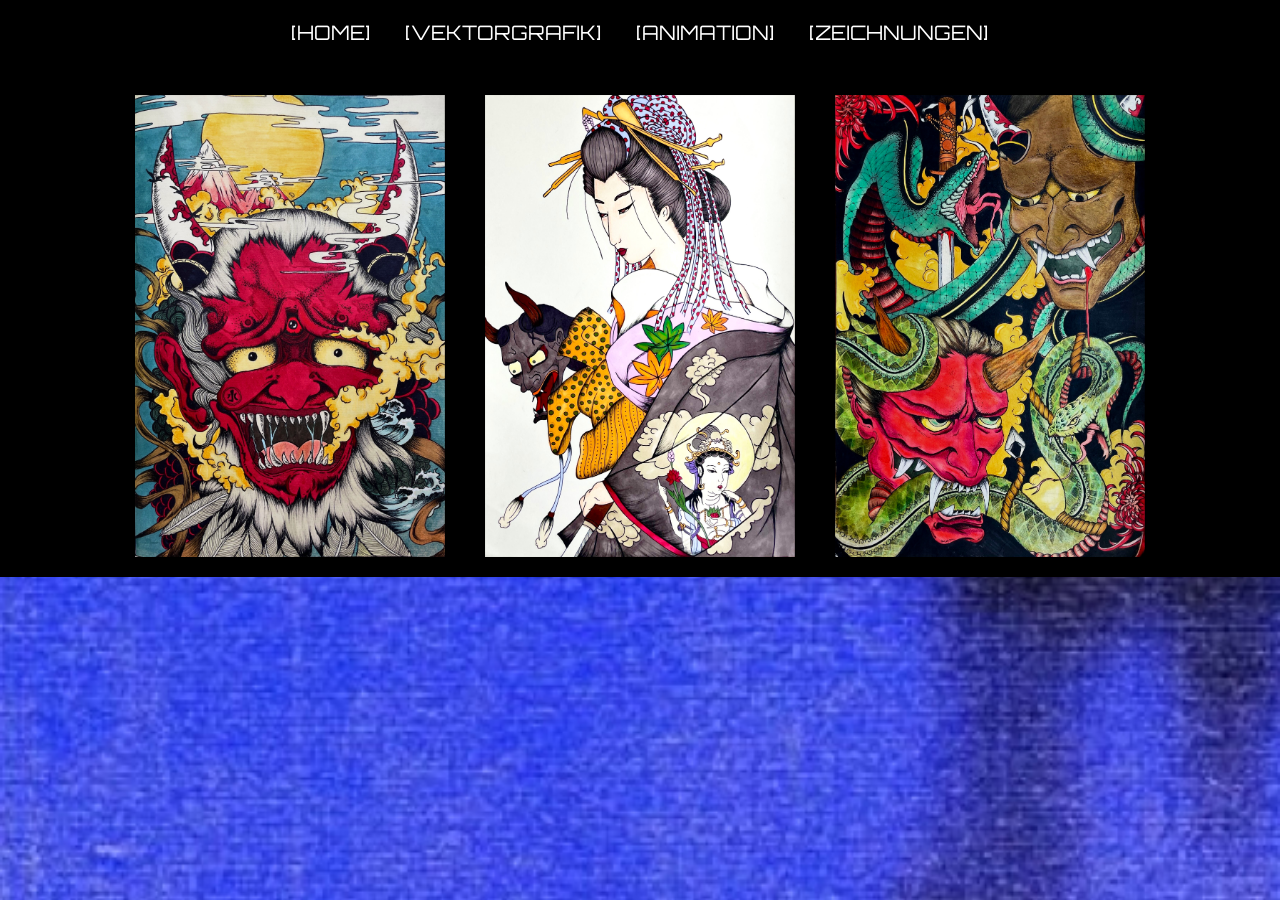
<file: darstellung2.html>
<!DOCTYPE html>
<html lang="en">
<head>
    <meta charset="UTF-8">
    <meta name="viewport" content="width=device-width, initial-scale=1.0">
    <title>Document</title>
    <link rel="stylesheet" href="style.css">
	<link rel="stylesheet" href="style_darstellung2.css"
</head>
<body>
     <div id="navigation">
		<nav>
			<ul>
				<li><a href="index.html">[HOME]</a></li>
				<li><a href="darstellung.html">[VEKTORGRAFIK]</a></li>
				<li><a href="./animation_page/animation.html">[ANIMATION]</a></li>
				<li><a href="darstellung2.html">[ZEICHNUNGEN]</a></li>
			</ul>
		</nav>
		<div id="images">
		<img src="./images/rote Oni-Maske.jpeg" alt="Bild 1">
		<img src="./images/oiran.jpg.jpeg" alt="Bild 2">
        <img src="./images/doppelte Oni-Maske.jpeg" alt="Bild 3">
	</div>
	</div>
    
</body>
</html>
</file>
<file: style.css>
h1{
    font-family: elite;
    text-align: center;
    font-size: 130px;
	margin-bottom: 50px;
	color: white;
	margin-top: 100px;

}

body{
    font-family: myfont;
	background-image:url(./images/hintergrund.jpeg) ;
	background-size: cover;
	background-position:center;
	background-repeat: no-repeat;
	height:100vh;
	margin: 0;
    
}

#navigation {
	text-align: center;
	padding: 20px;
	background-color: transparent;
}

nav ul {
	padding: 0;
	margin: 0;
}

nav ul li {
	display: inline-block;
	margin: 0 15px;
}

nav ul li a {
	color: white;
	text-decoration: none;
	font-size: 30px;
}

nav ul li a:hover {
	text-decoration: underline;
}
@font-face {
    font-family: myfont;
    src: url(./fonts/Orbitron-VariableFont_wght.ttf);
}
@font-face {
    font-family: elite;
    src: url(./fonts/SpecialElite-Regular.ttf);
}
</file>
<file: style_darstellung2.css>
#images {
	display: flex;
	gap: 40px;
	margin-top: 50px;
	justify-content: center;
}

#images img {
	width: 25%;
}

body {
    background-color: black;
    color: black;
}
#navigation {
	text-align: center;
	padding: 20px;
	background-color: black;
}
nav ul li a {
	color: white;
	text-decoration: none;
	font-size: 20px;
}
</file>
